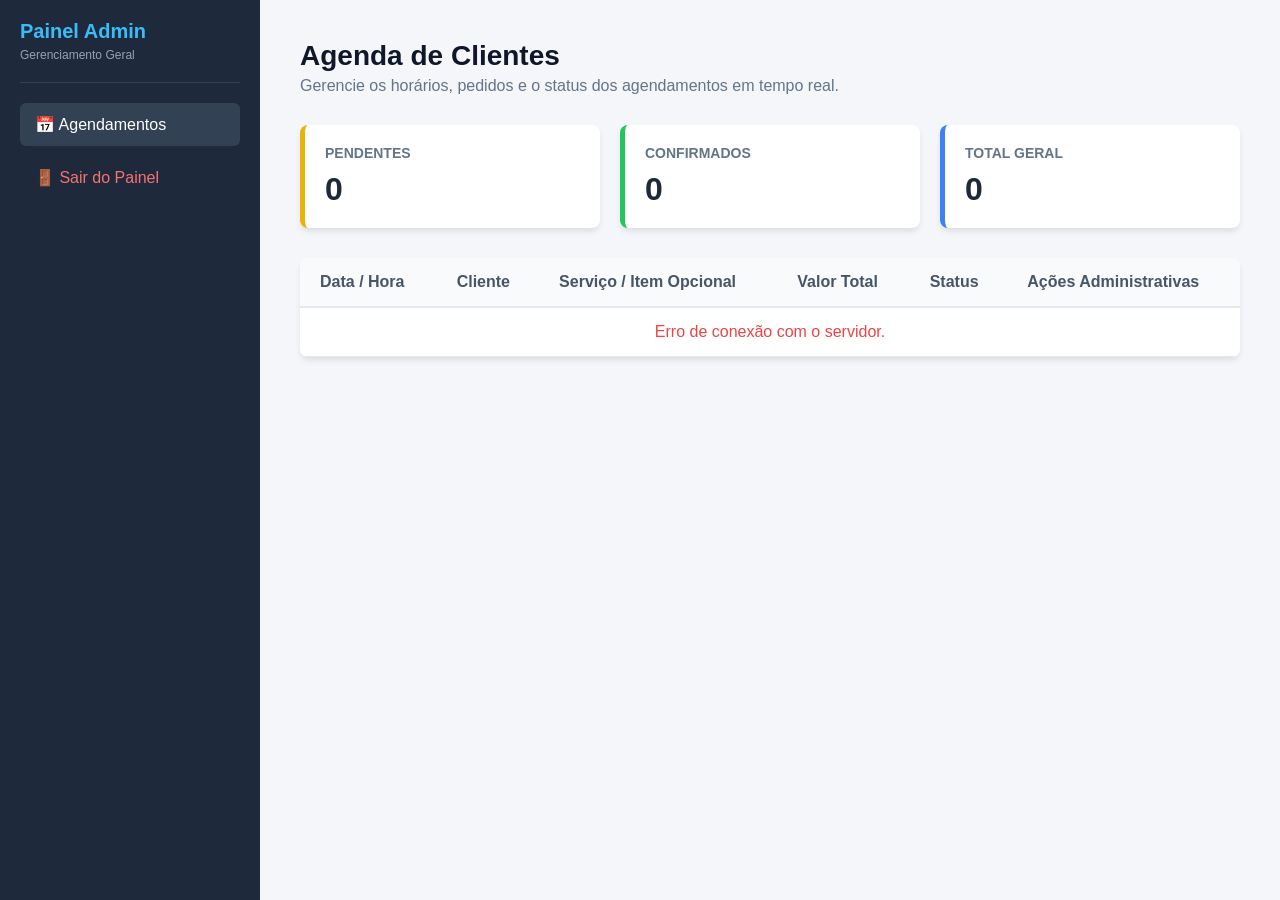
<file: saas copy/admin_dashboard.html>
<!DOCTYPE html>
<html lang="pt-BR">
<head>
    <meta charset="UTF-8">
    <meta name="viewport" content="width=device-width, initial-scale=1.0">
    <title>Painel Administrativo - SaaS</title>
    <link rel="stylesheet" href="css/admin.css">
</head>
<body>
    <div class="admin-container">
        <!-- Barra Lateral de Navegação -->
        <aside class="sidebar">
            <div class="sidebar-header">
                <h2 id="nome-empresa-admin">Painel Admin</h2>
                <p>Gerenciamento Geral</p>
            </div>
            <nav class="sidebar-menu">
                <a href="#" class="active">📅 Agendamentos</a>
                <a href="#" id="btn-logout-admin" class="logout-link">🚪 Sair do Painel</a>
            </nav>
        </aside>

        <!-- Conteúdo Principal -->
        <main class="main-content">
            <header class="main-header">
                <div class="welcome-text">
                    <h1>Agenda de Clientes</h1>
                    <p>Gerencie os horários, pedidos e o status dos agendamentos em tempo real.</p>
                </div>
            </header>

            <!-- Cards de Resumo -->
            <section class="dashboard-cards">
                <div class="card bg-alert">
                    <h3>Pendentes</h3>
                    <p id="total-pendentes">0</p>
                </div>
                <div class="card bg-success">
                    <h3>Confirmados</h3>
                    <p id="total-confirmados">0</p>
                </div>
                <div class="card bg-info">
                    <h3>Total Geral</h3>
                    <p id="total-geral">0</p>
                </div>
            </section>

            <!-- Tabela de Dados -->
            <section class="table-container">
                <table class="admin-table">
                    <thead>
                        <tr>
                            <th>Data / Hora</th>
                            <th>Cliente</th>
                            <th>Serviço / Item Opcional</th>
                            <th>Valor Total</th>
                            <th>Status</th>
                            <th>Ações Administrativas</th>
                        </tr>
                    </thead>
                    <tbody id="tabela-admin-corpo">
                        <tr>
                            <td colspan="6" class="text-center">Carregando os agendamentos da empresa...</td>
                        </tr>
                    </tbody>
                </table>
            </section>
        </main>
    </div>

    <!-- Script de Controle do Painel -->
    <script src="js/auth.js"></script>
    <script src="js/admin.js"></script>
</body>
</html>
</file>
<file: saas copy/css/admin.css>
/* css/admin.css */

/* Reset Básico */
* {
    margin: 0;
    padding: 0;
    box-sizing: border-box;
    font-family: 'Segoe UI', Tahoma, Geneva, Verdana, sans-serif;
}

body {
    background-color: #f4f6f9;
    color: #333;
}

/* Layout Geral em Grid */
.admin-container {
    display: grid;
    grid-template-columns: 260px 1fr;
    min-height: min-content;
    height: 100vh;
}

/* Barra Lateral (Sidebar) */
.sidebar {
    background-color: #1e293b;
    color: #fff;
    padding: 20px;
    display: flex;
    flex-direction: column;
}

.sidebar-header {
    padding-bottom: 20px;
    border-bottom: 1px solid #334155;
    margin-bottom: 20px;
}

.sidebar-header h2 {
    font-size: 20px;
    color: #38bdf8;
    word-break: break-all;
}

.sidebar-header p {
    font-size: 12px;
    color: #94a3b8;
    margin-top: 5px;
}

.sidebar-menu {
    display: flex;
    flex-direction: column;
    gap: 10px;
}

.sidebar-menu a {
    color: #cbd5e1;
    text-decoration: none;
    padding: 12px 15px;
    border-radius: 6px;
    font-weight: 500;
    transition: all 0.2s;
}

.sidebar-menu a:hover, .sidebar-menu a.active {
    background-color: #334155;
    color: #fff;
}

.sidebar-menu .logout-link {
    margin-top: auto;
    color: #f87171;
}

.sidebar-menu .logout-link:hover {
    background-color: #991b1b;
    color: #fff;
}

/* Conteúdo Principal */
.main-content {
    padding: 40px;
    overflow-y: auto;
}

.main-header {
    margin-bottom: 30px;
}

.main-header h1 {
    font-size: 28px;
    color: #0f172a;
}

.main-header p {
    color: #64748b;
    margin-top: 5px;
}

/* Cards de Resumo */
.dashboard-cards {
    display: grid;
    grid-template-columns: repeat(auto-fit, minmax(220px, 1fr));
    gap: 20px;
    margin-bottom: 30px;
}

.card {
    background-color: #fff;
    padding: 20px;
    border-radius: 8px;
    box-shadow: 0 4px 6px -1px rgba(0, 0, 0, 0.1);
}

.card h3 {
    font-size: 14px;
    color: #64748b;
    text-transform: uppercase;
}

.card p {
    font-size: 32px;
    font-weight: bold;
    margin-top: 10px;
    color: #1e293b;
}

.bg-alert { border-left: 5px solid #eab308; }
.bg-success { border-left: 5px solid #22c55e; }
.bg-info { border-left: 5px solid #3b82f6; }

/* Tabela Customizada */
.table-container {
    background-color: #fff;
    border-radius: 8px;
    box-shadow: 0 4px 6px -1px rgba(0, 0, 0, 0.1);
    overflow: hidden;
}

.admin-table {
    width: 100%;
    border-collapse: collapse;
    text-align: left;
}

.admin-table th {
    background-color: #f8fafc;
    color: #475569;
    padding: 15px 20px;
    font-weight: 600;
    border-bottom: 2px solid #e2e8f0;
}

.admin-table td {
    padding: 15px 20px;
    border-bottom: 1px solid #e2e8f0;
    vertical-align: middle;
}

.text-center { text-align: center; }

/* Badges de Status */
.badge {
    padding: 4px 10px;
    border-radius: 12px;
    font-size: 12px;
    font-weight: 600;
    display: inline-block;
}

.badge-pendente { background-color: #fef9c3; color: #713f12; }
.badge-confirmado { background-color: #dcfce7; color: #14532d; }
.badge-concluido { background-color: #dbeafe; color: #1e40af; }
.badge-cancelado { background-color: #fee2e2; color: #991b1b; }

/* Botões de Ação Administrativa */
.btn-group {
    display: flex;
    gap: 8px;
}

.btn-action {
    padding: 6px 12px;
    border: none;
    border-radius: 4px;
    font-size: 13px;
    font-weight: 600;
    cursor: pointer;
    transition: background 0.2s;
}

.btn-confirm { background-color: #22c55e; color: #fff; }
.btn-confirm:hover { background-color: #16a34a; }

.btn-finish { background-color: #3b82f6; color: #fff; }
.btn-finish:hover { background-color: #2563eb; }

.btn-cancel { background-color: #ef4444; color: #fff; }
.btn-cancel:hover { background-color: #dc2626; }
</file>
